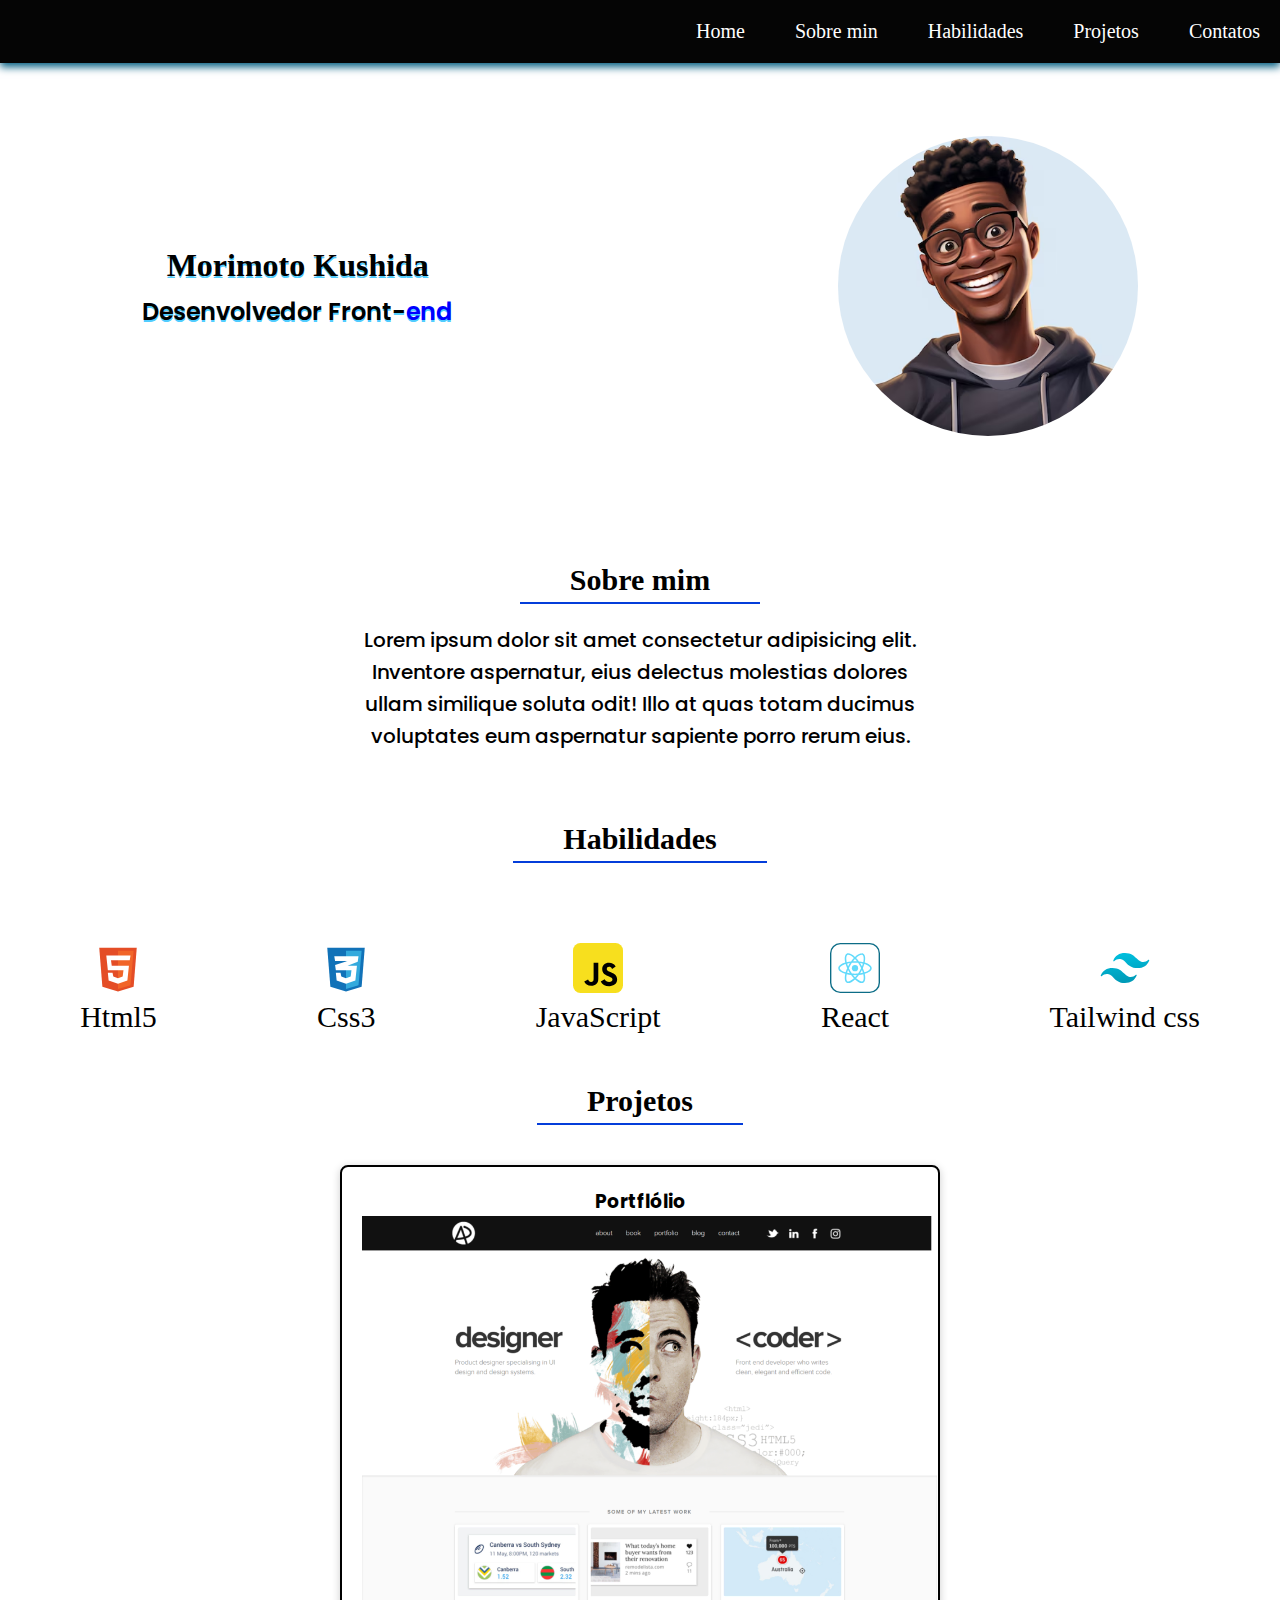
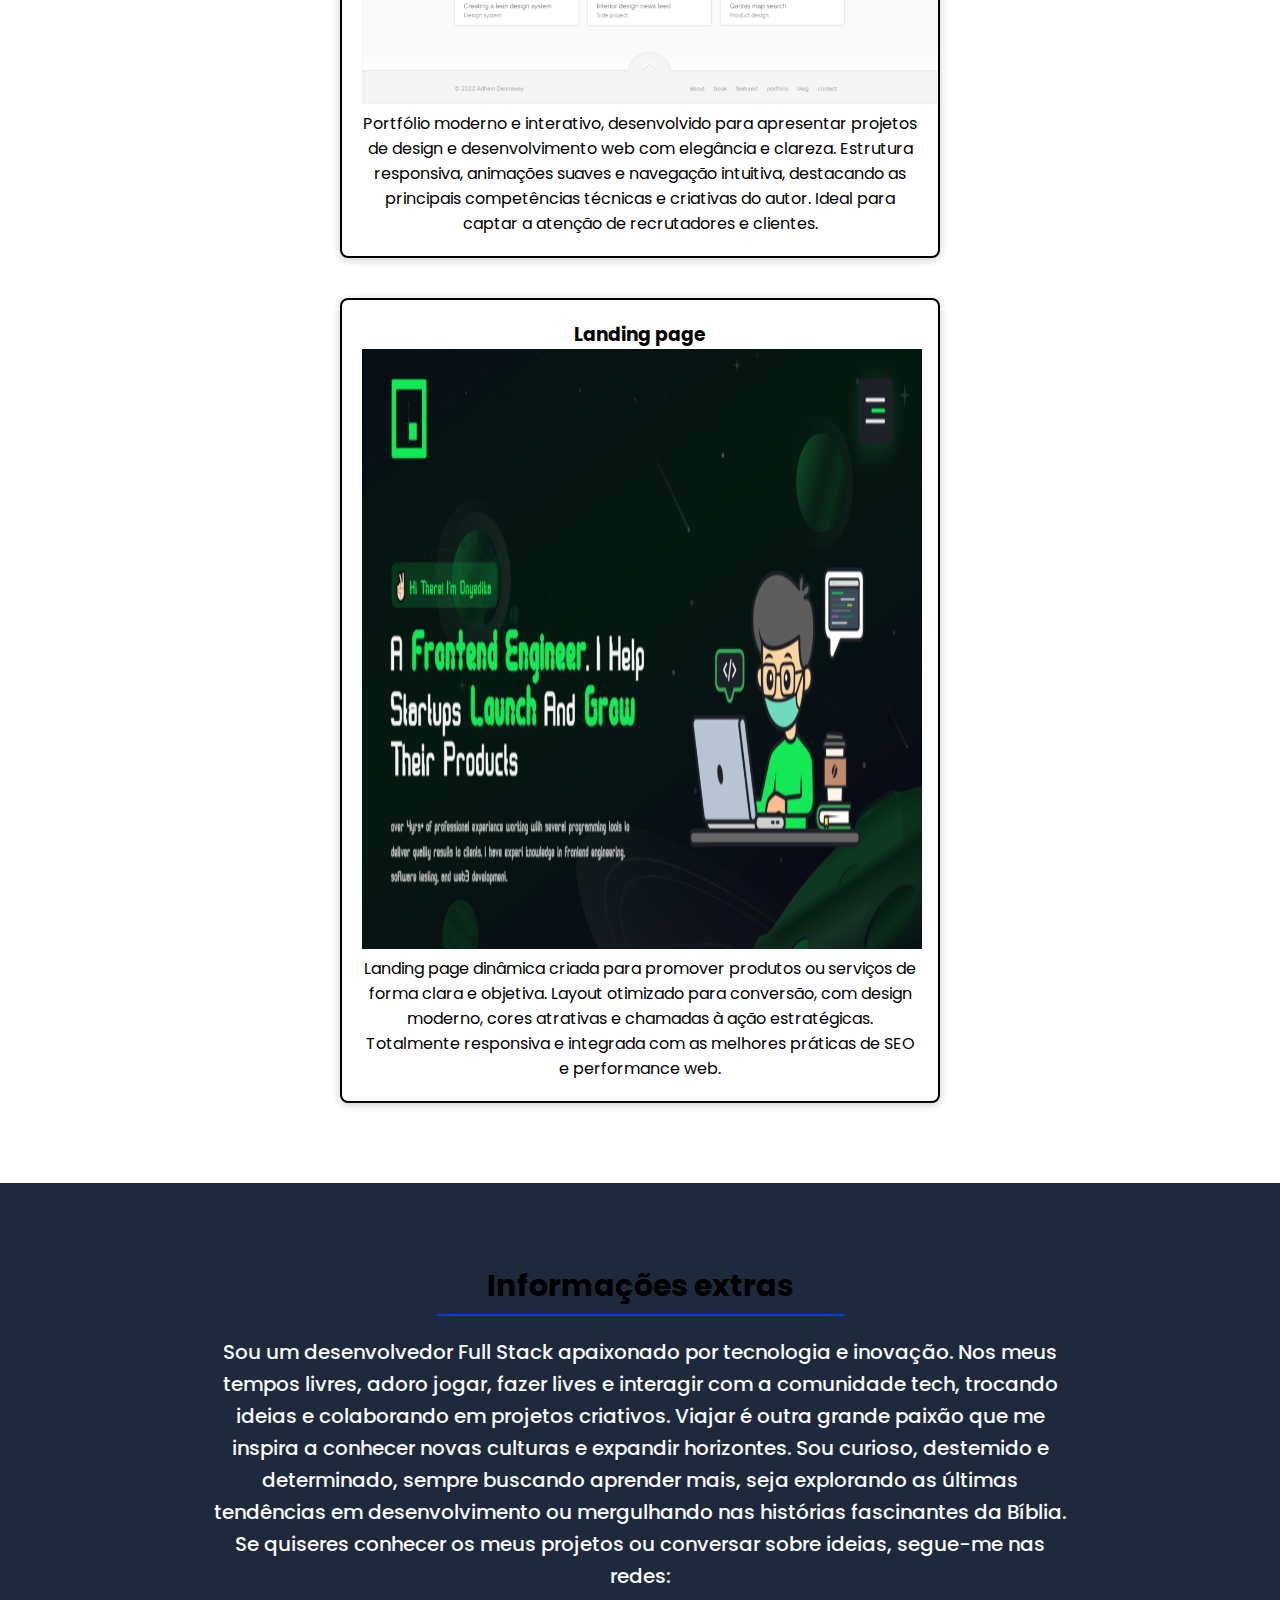
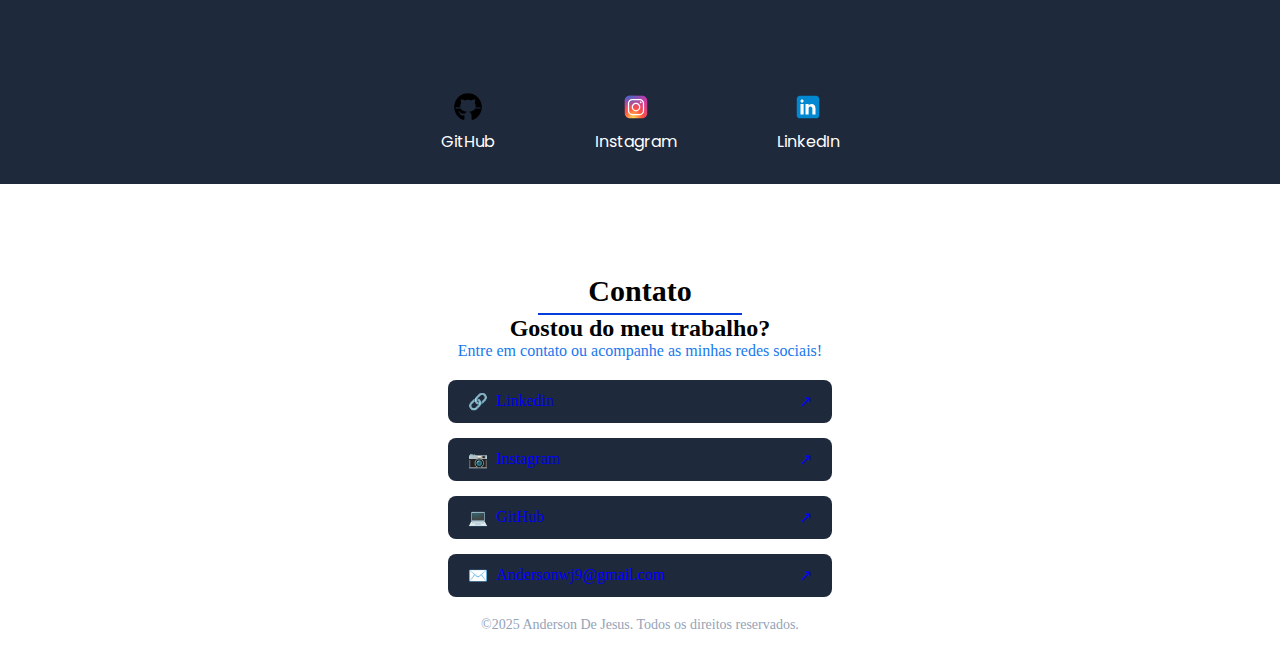
<file: index.html>
<!DOCTYPE html>
<html lang="pt-br">
<head>
    <meta charset="UTF-8">
    <meta name="viewport" content="width=device-width, initial-scale=1.0">
    <title>Mapa</title>
   <link href="https://fonts.googleapis.com/css2?family=Poppins:wght@400;700&family=Roboto:wght@400;700&display=swap" rel="stylesheet">

    <link rel="stylesheet" href="style.css">
</head>
<body>
    <!--Cabeçalho-->
    <header>
        <!--Menu de navegação-->
        <nav>
            <ul class="list-bar">
                <li class="items">
                    <a href="/index.html">Home</a>
                </li>
                  <li class="items">
                    <a href="#sobre">Sobre min</a>
                </li>
                <li class="items">
                    <a href="#habilidades">Habilidades</a>
                </li>
                <li class="items">
                    <a href="#projetos">Projetos</a>
                </li>

                <li class="items">
                    <a href="#contatos">Contatos</a>
                </li>
                </ul>
        </nav>
           <div class="container">
            <div class="perfil2">
        <h1 class="title-name">Morimoto Kushida</h1>
        <h2 class="description">Desenvolvedor Front-<span>end</span></h2>
            </div>
<div class="img">

    <img src="avatar.avif" alt="Foto de perfil" class="perfil">
</div>
           </div>
    </header>
               <!--Corpo principal-->
                <main>
                    <!--Seção sobre mim-->
                    <section id="sobre">
                        <h1>Sobre mim</h1>
                        <p>Lorem ipsum dolor sit amet consectetur adipisicing elit. Inventore aspernatur, eius delectus molestias dolores ullam similique soluta odit! Illo at quas totam ducimus voluptates eum aspernatur sapiente porro rerum eius.</p>
                    </section>
                    <!--Habilidades-->
                    <section id="habilidades">
                        <h2>Habilidades</h2>
                        <ul class="list-hability">
                            <li>
                                <img src="./icones/html-5-svgrepo-com.svg" alt="">
                                <p>Html5</p>
                            </li>

                            <li>
                                <img src="./icones/css-3-svgrepo-com.svg" alt="">
                                <p>Css3</p>
                            </li>

                            <li>
                                <img src="./icones/javascript-svgrepo-com.svg" alt="">
                                <p>JavaScript</p>
                            </li>

                            <li>
                                <img src="./icones/react-svgrepo-com.svg" alt="">
                                <p>React</p>
                            </li>

                            <li>
                                <img src="./icones/icons8-tailwind-css.svg" alt="">
                                <p>Tailwind css</p>
                            </li>
                        </ul>
                    </section>
                        <!--Projetos-->
                        <section id="projetos">
                            <h2>Projetos</h2>
                            <div class="container-cards">
                            <article class="card-1">
                                <h3>Portflólio</h3>
                            <img src="./project/image-12.png" alt="Imagem do projeto"
                            class="project-1">
                            <p>Portfólio moderno e interativo, desenvolvido para apresentar projetos de design e desenvolvimento web com elegância e clareza. Estrutura responsiva, animações suaves e navegação intuitiva, destacando as principais competências técnicas e criativas do autor. Ideal para captar a atenção de recrutadores e clientes.</p>
                            </article>

                              <article class="card-2">
                                <h3>Landing page</h3>
                            <img src="./project/image-7.png" alt="Imagem do projeto"
                            class="project-2">
                            <p>Landing page dinâmica criada para promover produtos ou serviços de forma clara e objetiva. Layout otimizado para conversão, com design moderno, cores atrativas e chamadas à ação estratégicas. Totalmente responsiva e integrada com as melhores práticas de SEO e performance web.</p>
                            </article>
                            </div>
                        </section>
                            <aside>
                                <h2>Informações extras</h2>
                                <p>Sou um desenvolvedor Full Stack apaixonado por tecnologia e inovação. Nos meus tempos livres, adoro jogar, fazer lives e interagir com a comunidade tech, trocando ideias e colaborando em projetos criativos. Viajar é outra grande paixão que me inspira a conhecer novas culturas e expandir horizontes. Sou curioso, destemido e determinado, sempre buscando aprender mais, seja explorando as últimas tendências em desenvolvimento ou mergulhando nas histórias fascinantes da Bíblia. Se quiseres conhecer os meus projetos ou conversar sobre ideias, segue-me nas redes:</p>
                                <ul class="list-rede">
    <li>
        <img src="./icones/icons8-github.svg" alt="Icone do GitHub">
        <a href="https://github.com/WillMaac" target="_blank">GitHub</a>
    </li>
    <li>
        <img src="./icones/icons8-instagram.svg" alt="Icone do Instagram">
        <a href="https://www.instagram.com/annderson15/" target="_blank">Instagram</a>
    </li>
    <li>
        <img src="./icones/icons8-linkedin.svg" alt="Icone do LinkedIn">
        <a href="https://www.linkedin.com/feed/" target="_blank">LinkedIn</a>
    </li>
  </ul>
                            </aside>
                        <!--Rodapé-->
                        <footer id="contatos">
                     <h3>Contato</h>
  <h2>Gostou do meu trabalho?</h2>
  <p>Entre em contato ou acompanhe as minhas redes sociais!</p>

  <div class="social-links">
    
    <a href="#" class="link-item">
      <div class="link-left">
        <span>🔗</span>
        <span>Linkedin</span>
      </div>
      <span class="link-arrow">↗</span>
    </a>

    <a href="#" class="link-item">
      <div class="link-left">
        <span>📷</span>
        <span>Instagram</span>
      </div>
      <span class="link-arrow">↗</span>
    </a>

    <a href="#" class="link-item">
      <div class="link-left">
        <span>💻</span>
        <span>GitHub</span>
      </div>
      <span class="link-arrow">↗</span>
    </a>

    
    <a href="mailto:andersonwj9@gmail.com" class="link-item">
      <div class="link-left">
        <span>✉️</span>
        <span>Andersonwj9@gmail.com</span>
      </div>
      <span class="link-arrow">↗</span>
    </a>
  </div>

  <p class="copyright">
    ©2025 Anderson De Jesus. Todos os direitos reservados.
  </p>
                        </footer>
                </main>              
</body>
</html>
</file>
<file: style.css>
* {
  margin: 0;
  padding: 0;
  box-sizing: border-box;
}
/*Navbar*/
nav {
  display: flex;
  justify-content: end;
  font-size: 20px;
  padding: 20px;
  border: 2px;
  background-color: rgba(0, 0, 0, 0.979);
  box-shadow: 0 4px 8px rgb(4, 94, 129);
}

a {
  text-decoration: none;
  color: #ffff;
}

a:hover {
  color: rgba(4, 94, 129);
}

.list-bar {
  display: flex;
  gap: 50px;
  list-style-type: none;
}
.items {
  justify-content: space-between;
}
/*Home*/
.title-name {
  text-align: center;
  margin-bottom: 10px;
  text-shadow: 0 2px 0px rgba(2, 183, 255, 0.712);
}
.description {
  text-align: center;
  font-family: "Poppins", sans-serif;
  font-weight: 600;
  text-shadow: 0 2px 0px rgba(2, 183, 255, 0.712);
}

span {
  color: blue;
}
.container {
  display: flex;
  align-items: center;
  justify-content: space-around;
  gap: 100px;
  min-height: 50vh;
}
.perfil {
  width: 300px;
  height: 300px;
  border-radius: 205px;
  object-fit: cover;
}

/*Seção sobre */
#sobre {
  text-align: center;
}

#sobre h1 {
  font-size: 30px;
  color: rgb(0, 0, 0);
  padding: 50px;
  border-bottom: 2px solid #043dda;
  display: inline-block;
  padding-bottom: 5px;
}

#sobre p {
  font-size: 20px;
  font-family: "poppins", sans-serif;
  font-weight: 500;
  max-width: 600px;
  margin: 0 auto;
  padding: 20px;
  line-height: 1.6;
}

/*Seção habilidades*/
#habilidades {
  text-align: center;
  font-size: 30px;
}

#habilidades h2 {
  font-size: 30px;
  color: rgb(0, 0, 0);
  padding: 50px;
  border-bottom: 2px solid #043dda;
  display: inline-block;
  padding-bottom: 5px;
}

li img{
    width: 50px;
    list-style: none;
    margin-top: 80px;
}
.list-hability {
  display: flex;
  list-style: none;
  justify-content: space-around;
  flex-wrap: wrap; 
  
}

/*Seção Projetos*/

#projetos {
  text-align: center;
  
}
#projetos h2{
    font-size: 30px;
  color: rgb(0, 0, 0);
  padding: 50px;
  border-bottom: 2px solid #043dda;
  display: inline-block;
  padding-bottom: 5px;
}

.container-cards{
    display: flex;
    flex-direction: row;
  justify-content: center;
  gap: 40px;
  flex-wrap: wrap; 
  padding: 40px;
}
.project-1{
    width: 575px;
}
.project-2{
    width: 560px;
    height: 600px;
}

.card-1, .card-2 {
  width: 600px;
  border: 2px solid #000;
  padding: 20px;
  box-shadow: 0 2px 8px rgba(0, 0, 0, 0.2);
  border-radius: 8px;
font-family: 'poppins',sans-serif;
}

/*Informações extras*/
aside{
    text-align: center;
    background-color: #1e293b;
  color: #f8fafc;
  padding: 30px;
  margin: 40px auto;
  max-width: 100%;
  font-family: 'Poppins', sans-serif;
}

aside p{
    font-size: 20px;
  font-weight: 500;
  max-width: 900px;
  margin: 0 auto;
  padding: 20px;
  line-height: 1.6;
}

.list-rede{
    color: #000;
    display: flex;
    justify-content: center;
    gap: 100px;
    list-style: none;
    padding: 0;
}

.list-rede img {
  width: 30px;
  height: auto;
}

.list-rede li a{
  display: flex;
  align-items: center;
  gap: 8px;
}


aside h2{
    font-size: 30px;
  color: rgb(0, 0, 0);
  padding: 50px;
  border-bottom: 2px solid #043dda;
  display: inline-block;
  padding-bottom: 5px;
}
.list-rede a:hover {
  text-decoration: underline;
}

/* Seção Rodapé*/

footer {
  text-align: center;
}

footer h3 {
 font-size: 30px;
  color: rgb(0, 0, 0);
  padding: 50px;
  border-bottom: 2px solid #043dda;
  display: inline-block;
  padding-bottom: 5px;
}

footer p {
  color: #1778ee;
  margin-bottom: 20px;
}

.social-links {
  display: flex;
  flex-direction: column;
  gap: 15px;
  width: 100%;
  align-items: center;
}

.link-item {
  display: flex;
  justify-content: space-between;
  align-items: center;
  background-color: #1e293b;
  color: #f8fafc;
  padding: 12px 20px;
  border-radius: 8px;
  width: 30%;      
  text-decoration: none;
  transition: background 0.3s;
}

.link-item:hover {
  background-color: #334155;
}

.link-left {
  display: flex;
  align-items: center;
  gap: 8px;
}

.link-arrow {
  font-size: 16px;
}

footer .copyright {
  font-size: 14px;
  color: #94a3b8;
  margin-top: 20px;
}
</file>
